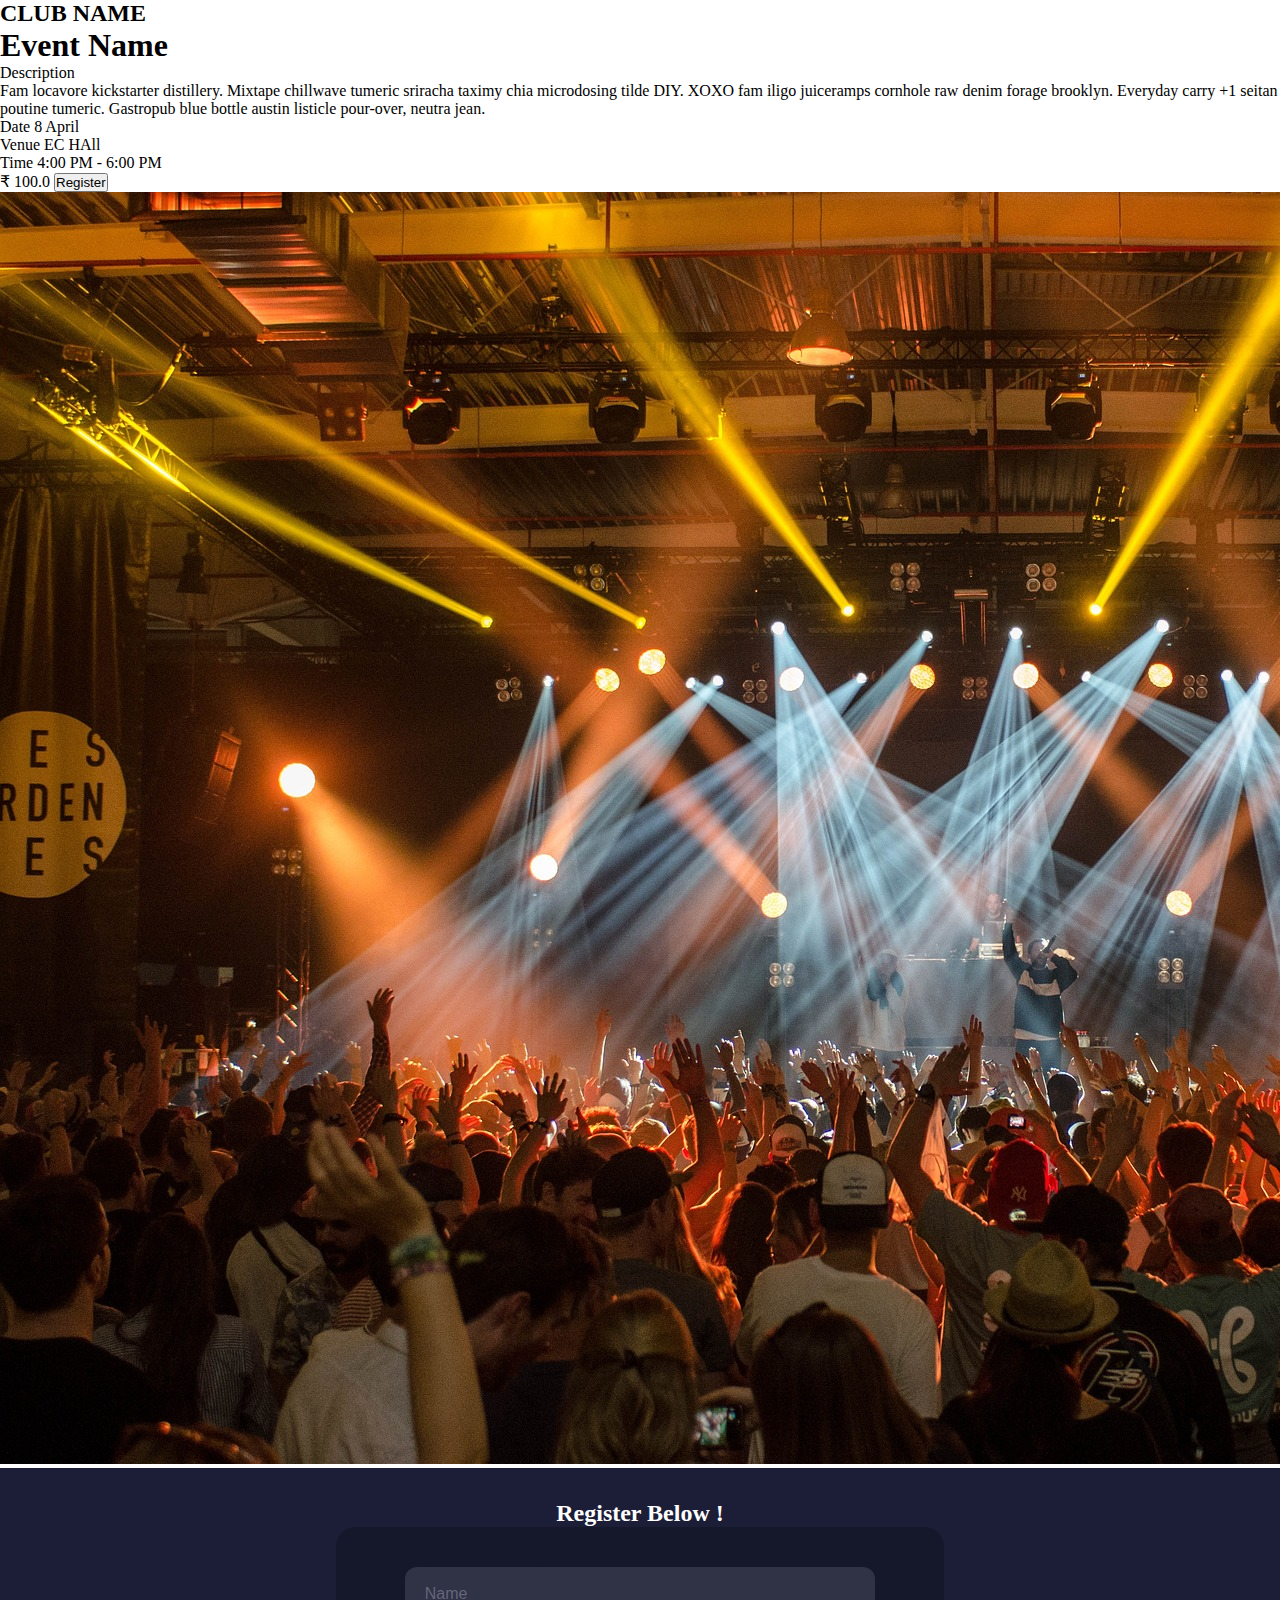
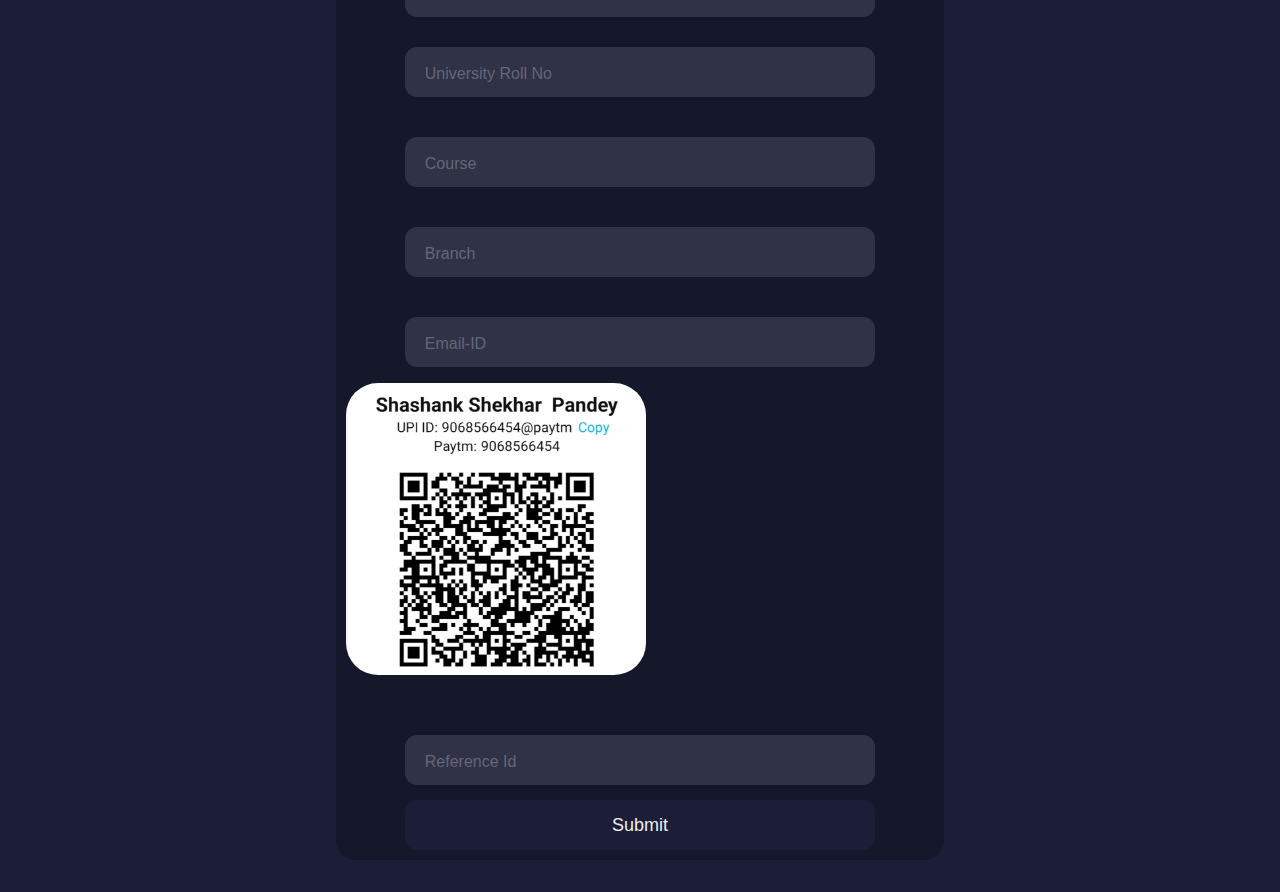
<file: event.html>
<!DOCTYPE html>
<html lang="en">
<head>
    <meta charset="UTF-8">
    <meta http-equiv="X-UA-Compatible" content="IE=edge">
    <meta name="viewport" content="width=\, initial-scale=1.0">
    <title>Event</title>
    <link rel="stylesheet" href="event.css">
</head>
<body>
    <section class="text-gray-400 bg-gray-900 body-font overflow-hidden">
        <div class="container px-5 py-24 mx-auto">
          <div class="lg:w-4/5 mx-auto flex flex-wrap">
            <div class="lg:w-1/2 w-full lg:pr-10 lg:py-6 mb-6 lg:mb-0">
              <h2 class="text-sm title-font text-gray-500 tracking-widest">CLUB NAME</h2>
              <h1 class="text-white text-3xl title-font font-medium mb-4">Event Name</h1>
              <div class="flex mb-4">
                <a class="flex-grow text-indigo-400 border-b-2 border-indigo-500 py-2 text-lg px-1">Description</a>
              </div>
              <p class="leading-relaxed mb-4">Fam locavore kickstarter distillery. Mixtape chillwave tumeric sriracha taximy chia microdosing tilde DIY. XOXO fam iligo juiceramps cornhole raw denim forage brooklyn. Everyday carry +1 seitan poutine tumeric. Gastropub blue bottle austin listicle pour-over, neutra jean.</p>
              <div class="flex border-t border-gray-800 py-2">
                <span class="text-gray-500">Date</span>
                <span class="ml-auto text-white">8 April</span>
              </div>
              <div class="flex border-t border-gray-800 py-2">
                <span class="text-gray-500">Venue</span>
                <span class="ml-auto text-white">EC HAll</span>
              </div>
              <div class="flex border-t border-b mb-6 border-gray-800 py-2">
                <span class="text-gray-500">Time</span>
                <span class="ml-auto text-white">4:00 PM - 6:00 PM</span>
              </div>
              <div class="flex">
                <span class="title-font font-medium text-2xl text-white">₹ 100.0</span>
                <button class="flex ml-auto text-white bg-indigo-500 border-0 py-2 px-6 focus:outline-none hover:bg-indigo-600 rounded" onclick="scrol()">Register</button>
              </div>
            </div>
            <img alt="ecommerce" class="lg:w-1/2 w-full lg:h-auto h-64 object-cover object-center rounded" src="images/audience-g2b85bb3a5_1920.jpg">
          </div>
        </div>
      </section>
      <div class="formPop" id="formPop">
        <h3>Register Below !</h3>
        <div class="form" id="form">
            <div class="input-container ic2">
                <input id="name" class="input" type="text" placeholder=" " />
                <div class="cut"></div>
                <label for="name" class="placeholder">Name</label>
            </div>
            <div class="input-container ic2">
                <input id="rollno" class="input" type="text" placeholder=" " />
                <div class="cut"></div>
                <label for="rollno" class="placeholder">University Roll No</label>
            </div>
            <div class="input-container ic1">
                <input id="course" class="input" type="text" placeholder=" " />
                <div class="cut"></div>
                <label for="course" class="placeholder">Course</label>
            </div>
            <div class="input-container ic1">
                <input id="branch" class="input" type="text" placeholder=" " />
                <div class="cut"></div>
                <label for="branch" class="placeholder">Branch</label>
            </div>
            <div class="input-container ic1">
                <input id="email" class="input" type="text" placeholder=" " />
                <div class="cut"></div>
                <label for="email" class="placeholder">Email-ID</label>
            </div>
            <div class="qr">
                <img src="images/qr.jpg" alt="qr">
            </div>
            <div class="input-container ic1">
                <input id="reference" class="input" type="text" placeholder=" " />
                <div class="cut"></div>
                <label for="reference" class="placeholder">Reference Id</label>
            </div>
            <button type="text" class="submit">Submit</button>
        </div>
    </div>

    <script>
        var scrollDiv = document.getElementById("form").offsetTop;
        function scrol() {
            window.scrollTo({ top: scrollDiv, behavior: 'smooth'});
        }
    </script>
</body>
</html>
</file>
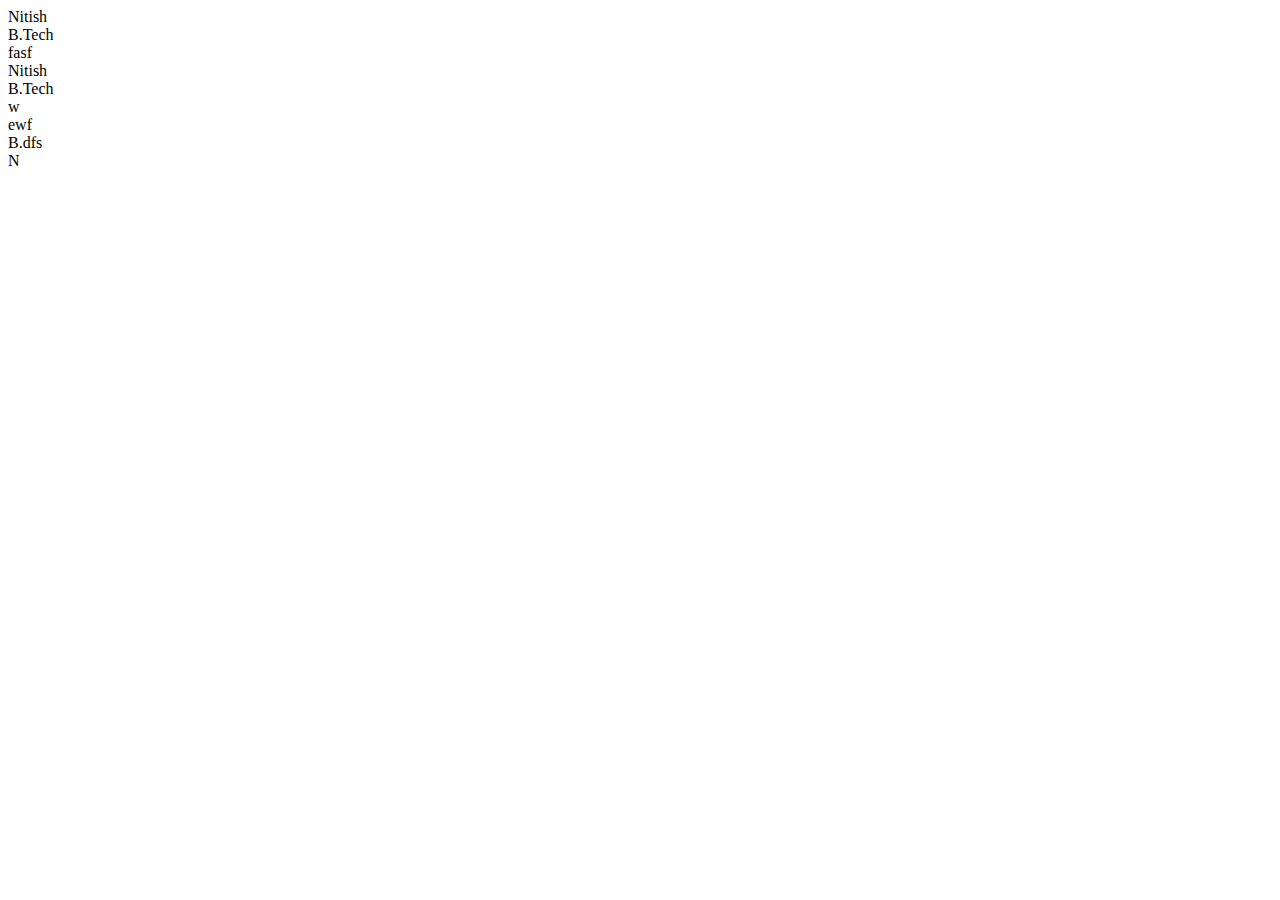
<file: new.html>
<!DOCTYPE html>
<html lang="en">

<head>
    <meta charset="UTF-8">
    <meta http-equiv="X-UA-Compatible" content="IE=edge">
    <meta name="viewport" content="width=device-width, initial-scale=1.0">
    <title>Document</title>
</head>

<body>
    <div id="new">

    </div>


    <script>
        let d = [{ name: "Nitish", class: "B.Tech", Sec: "fasf" }, { name: "Nitish", class: "B.Tech", Sec: "w" }, { name: "ewf", class: "B.dfs", Sec: "N" }]
        let neww = document.getElementById("new");

        d.map((e)=>{
            neww.innerHTML += `
                <div>
                    ${e.name}
                </div>
                <div>
                    ${e.class}
                </div>
                <div>
                    ${e.Sec}
                </div>
            `
        })
        
    </script>
</body>

</html>
</file>
<file: event.css>
*{
    margin: 0;
    padding: 0;
    box-sizing: border-box;
}
::-webkit-scrollbar{
    display: none;
}
.main{
    margin: auto;
    display: flex;
    justify-content: center;
    align-items: center;
    margin-top: 1rem;
}
.main img{
    width: 50%;
    height: 50%;
    margin: auto;
}

.form {
    display: grid;
    grid-template-columns: 1fr;
    background-color: #15172b;
    border-radius: 20px;
    box-sizing: border-box;
    height: 95%;
    padding: 10px;
    width: 50%;
}

.formTitle {
    color: #eee;
    font-family: "applyLeave";
    font-size: 1.1rem;
    font-weight: bolder;
    font-weight: 600;
    margin-top: 30px;
    text-align: center;
}

.formSubtitle {
    color: #eee;
    font-family: monospace;
    text-align: center;
    font-size: .87rem;
    font-weight: 600;
    margin-top: 10px;
}

.input-container {
    height: 50px;
    position: relative;
    width: 80%;
    margin: auto;
}

.ic1 {
    margin-top: 40px;
}

.ic2 {
    margin-top: 30px;
}

.input, .sel {
    background-color: #303245;
    border-radius: 12px;
    border: 0;
    box-sizing: border-box;
    color: #eee;
    font-size: 18px;
    height: 100%;
    outline: 0;
    padding: 4px 20px 0;
    width: 100%;
}
.sel{
    font-family: sans-serif;
    display: flex;
    justify-content: start;
    align-items: center;
}
.cut {
    background-color: #15172b;
    border-radius: 10px;
    padding: 2px;
    height: 20px;
    left: 20px;
    position: absolute;
    top: -20px;
    transform: translateY(0);
    transition: transform 200ms;
    width: 120px;
}

.cut-short {
    width: 50px;
}

.input:focus~.cut,
.input:not(:placeholder-shown)~.cut {
    transform: translateY(8px);
}

.placeholder {
    color: #65657b;
    font-family: sans-serif;
    left: 20px;
    line-height: 14px;
    pointer-events: none;
    position: absolute;
    transform-origin: 0 50%;
    transition: transform 200ms, color 200ms;
    top: 20px;
}

.input:focus~.placeholder,
.input:not(:placeholder-shown)~.placeholder {
    transform: translateY(-30px) translateX(10px) scale(0.75);
}

.input:not(:placeholder-shown)~.placeholder {
    color: #808097;
}

.input:focus~.placeholder {
    color: #dc2f55;
}

.submit {
    background-color: #1c1d37;
    border-radius: 12px;
    border: 0;
    box-sizing: border-box;
    color: #eee;
    cursor: pointer;
    font-size: 18px;
    height: 50px;
    margin-top: 15px !important;
    margin: auto;
    width: 80%;
    text-align: center;
    transition: all 0.5s;
}

.formPop{
    display: flex;
    justify-content: center;
    align-items: center;
    flex-direction: column;
    padding: 2rem;
    background-color: #1c1d37;
}
.formPop h3{
    font-size: 1.5rem;
    color: #fff;
}
.qr img{
    width: 300px;
    margin: 1rem auto;
    border-radius: 2rem;
}
.submit:hover{
    background-color: #1b1c3e;
}
</file>
